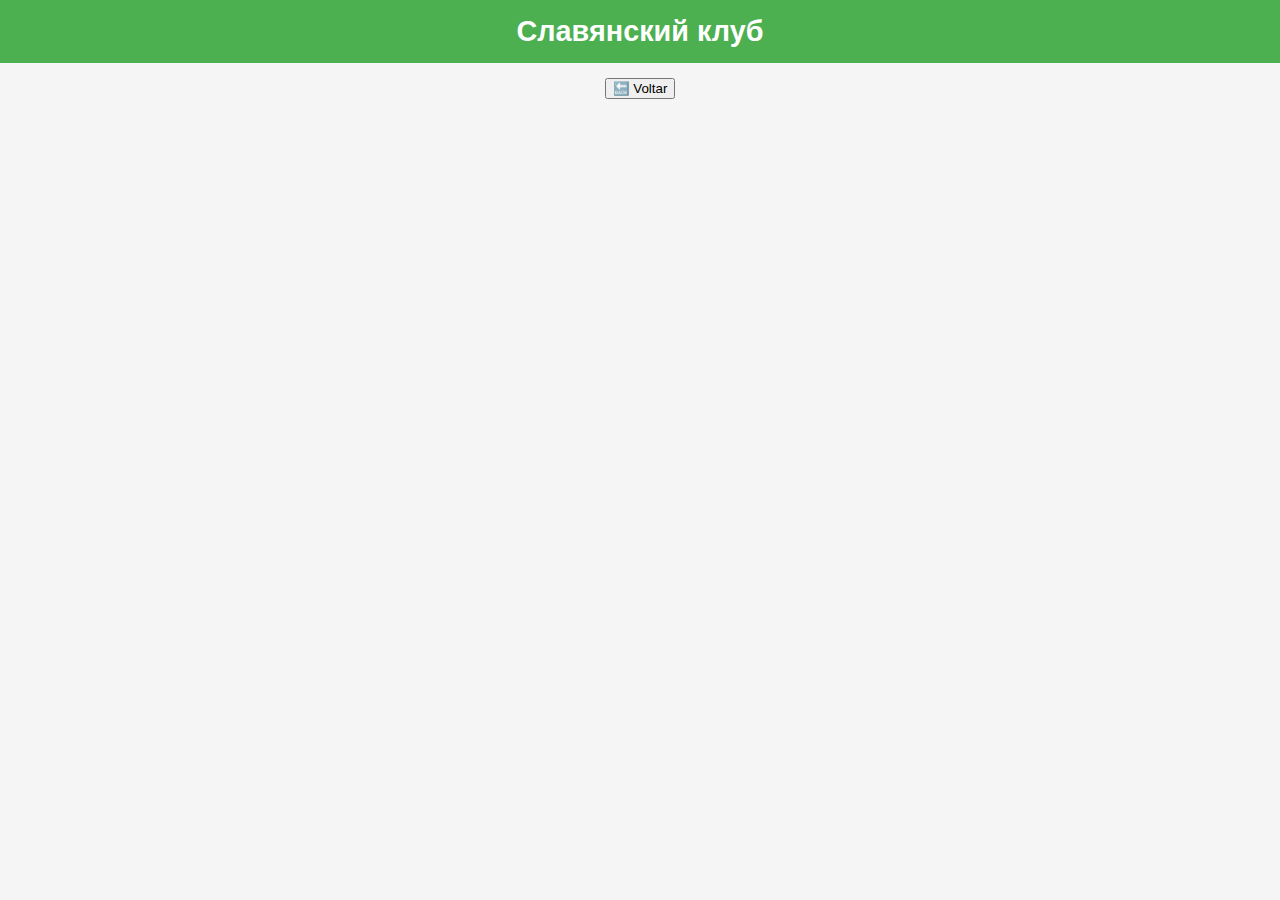
<file: contact.html>
<!DOCTYPE html>
<html lang="ru">
<head>
  <meta charset="UTF-8">
  <meta name="viewport" content="width=device-width, initial-scale=1.0">
  <title>Славянский клуб - Exercício Cruzado</title>
  <link rel="icon" type="image/png" href="images/dimitri-favicon.png">
  <link rel="stylesheet" href="style.css">
</head>
<body>
<header>
  <span id="headerTitle">Славянский клуб</span>
</header>

<script>
/* ====== Botão Voltar ====== */
#backBtn {
  padding: 5px 12px;
  font-size: 0.95em;
  cursor: pointer;
  background-color: #f0f0f0;
  border: 2px solid #333;
  border-radius: 6px;
  transition: all 0.3s;
}

#backBtn:hover {
  background-color: #ddd;
  transform: scale(1.05);
}
</style>
</head>
<body>

<header>Славянский клуб</header>


</script>
  <div id="backButtonContainer" style="text-align:center; margin-top:15px;">
    <button id="backBtn" onclick="window.location.href='index.html'">🔙 Voltar</button>
  </div>
</body>
</html>
</file>
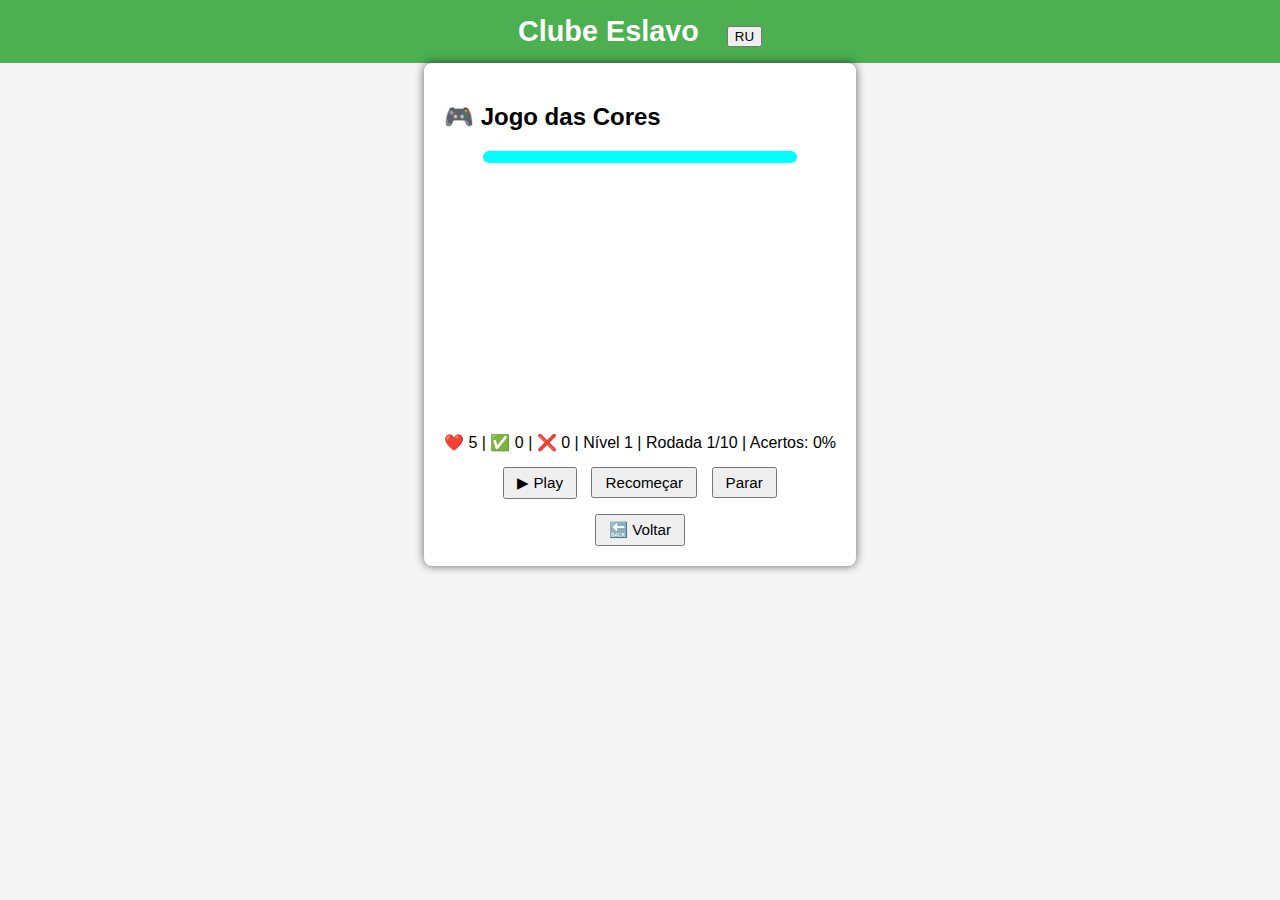
<file: jogoCores.html>
<!DOCTYPE html>
<html lang="pt">
<head>
<meta charset="UTF-8">
<meta name="viewport" content="width=device-width, initial-scale=1.0">
<title>🎮 Jogo Interativo de Idiomas</title>
<link rel="stylesheet" href="style.css">
<style>
#gameArea { 
  display: grid; 
  grid-template-columns: repeat(4, 50px); 
  grid-template-rows: repeat(4, 50px); 
  gap: 10px; 
  justify-content: center; 
  margin: 20px auto; 
}
.square { 
  width: 100%; 
  height: 100%; 
  border-radius: 8px; 
  cursor: pointer; 
  border: 2px solid #333; 
  transition: all 0.3s; 
  display: flex;
  flex-direction: column;
  align-items: center; 
  justify-content: center;
  overflow: hidden;
  background: #222;
}
.square img { max-width: 70%; max-height: 70%; }
.square span { display: none; color: #fff; font-size: 0.8em; text-align: center; margin-top: 2px; }
#gameInfo { text-align: center; font-size: 1.1em; margin-top: 15px; font-weight: bold; }
#score { text-align: center; margin-top: 10px; }
.neon { box-shadow: 0 0 8px #fff,0 0 12px #0ff,0 0 20px #0ff,0 0 30px #0ff; transform: scale(1.1); transition: all 0.3s; }
#timerBarContainer { width: 80%; height: 12px; background: #ccc; margin: 10px auto; border-radius: 8px; overflow: hidden; }
#timerBar { height: 100%; width: 100%; background: #0ff; transition: width 0.1s linear; }
#controls { text-align: center; margin-top: 15px; }
#controls button { padding: 5px 12px; margin: 0 5px; font-size: 0.95em; cursor: pointer; }
/* Pré-visualização 2x2 */
#gameArea.preview { display: grid; grid-template-columns: repeat(2, 140px); grid-template-rows: repeat(2, 140px); gap: 15px; justify-content: center; margin: 20px auto; }
#gameArea.preview .square img { max-width: 100px; max-height: 100px; }
#gameArea.preview .square span { display: block; font-size: 1.1em; font-weight: bold; margin-top: 8px; }
</style>
</head>
<body>
<header>
  <span id="siteTitle">Славянский клуб</span>
  <button id="languageToggle" style="margin-left:20px;">PT</button>
</header>




<div class="content">
<h2>🎮 <span id="gameTitle">Jogo Interativo</span></h2>
<div id="gameInfo"></div>
<div id="timerBarContainer"><div id="timerBar"></div></div>
<div id="gameArea"></div>
<div id="score">❤️ 5 | ✅ 0 | ❌ 0 | Nível 1 | Rodada 1/10 | Acertos: 0%</div>
<div id="controls">
<button id="playBtn">▶ Play</button>
<button id="restartBtn">Recomeçar</button>
<button id="stopBtn">Parar</button>

<div id="backButtonContainer" style="text-align:center; margin-top:15px;">
  <button id="backBtn" onclick="window.location.href='index.html'">🔙 Voltar</button>
</div>

</div>
</div>

<script>
// --- Dados ---
const colors=["red","blue","green","yellow"];
const translations = {
  ru: { title:"Игра Цвета", colors:{ red:"Красный", blue:"Синий", green:"Зелёный", yellow:"Жёлтый" }, gameOver:"Конец игры!", correct:"Правильно!", wrong:"Неправильно!" },
  pt: { title:"Jogo das Cores", colors:{ red:"Vermelho", blue:"Azul", green:"Verde", yellow:"Amarelo" }, gameOver:"Fim de jogo!", correct:"Correto!", wrong:"Errado!" }
};
const objects=["bola","carro","casa","aviao"];
const translationsObjects={ ru:{ bola:"Мяч", carro:"Машина", casa:"Дом", aviao:"Самолет" }, pt:{ bola:"Bola", carro:"Carro", casa:"Casa", aviao:"Avião" } };
const objectImages={ bola:"imagens/bola.png", carro:"imagens/carro.png", casa:"imagens/casa.png", aviao:"imagens/aviao.png" };
const animals=["cachorro","gato","passaro","peixe"];
const translationsAnimals={ pt:{ cachorro:"Cachorro", gato:"Gato", passaro:"Pássaro", peixe:"Peixe" }, ru:{ cachorro:"Собака", gato:"Кошка", passaro:"Птица", peixe:"Рыба" } };
const animalImages={ cachorro:"imagens/cachorro.png", gato:"imagens/gato.png", passaro:"imagens/passaro.png", peixe:"imagens/peixe.png" };
const fruits=["maca","banana","laranja","uva"];
const translationsFruits={ pt:{ maca:"Maçã", banana:"Banana", laranja:"Laranja", uva:"Uva" }, ru:{ maca:"Яблоко", banana:"Банан", laranja:"Апельсин", uva:"Виноград" } };
const fruitImages={ maca:"imagens/maca.png", banana:"imagens/banana.png", laranja:"imagens/laranja.png", uva:"imagens/uva.png" };
const shapes=["quadrado","circulo","triangulo","estrela"];
const translationsShapes={ pt:{ quadrado:"Quadrado", circulo:"Círculo", triangulo:"Triângulo", estrela:"Estrela" }, ru:{ quadrado:"Квадрат", circulo:"Круг", triangulo:"Треугольник", estrela:"Звезда" } };
const shapeImages={ quadrado:"imagens/quadrado.png", circulo:"imagens/circulo.png", triangulo:"imagens/triangulo.png", estrela:"imagens/estrela.png" };

// Interface
const uiTexts = {
  ru: {
    siteTitle:"Славянский клуб",
    gameTitleColors:"Игра Цвета",
    gameTitleObjects:"Игра Объектов",
    gameTitleAnimals:"Игра Животных",
    gameTitleFruits:"Игра Фруктов",
    gameTitleShapes:"Игра Фигур",
    gameTitleAnimalsColors:"Игра Животных + Цвета",
    gameTitleObjectsTranslate:"Игра Объектов + Перевод",
    gameTitleAudioTranslate:"Аудио + Перевод",
    controls:{ play:"▶ Играть", restart:"Перезапустить", stop:"Стоп" },
    preview:"🔎 Наблюдаем за предметами...",
    paused:"⏸ Игра на паузе",
    endColors:"✅ Конец игры с цветами!",
    levelComplete: level=>`✅ Уровень ${level-1} пройден!`
  },
  pt: {
    siteTitle:"Clube Eslavo",
    gameTitleColors:"Jogo das Cores",
    gameTitleObjects:"Jogo de Objetos",
    gameTitleAnimals:"Jogo dos Animais",
    gameTitleFruits:"Jogo das Frutas",
    gameTitleShapes:"Jogo das Formas",
    gameTitleAnimalsColors:"Jogo Animais + Cores",
    gameTitleObjectsTranslate:"Jogo Objetos + Tradução",
    gameTitleAudioTranslate:"Áudio + Tradução",
    controls:{ play:"▶ Play", restart:"Recomeçar", stop:"Parar" },
    preview:"🔎 Observando os itens...",
    paused:"⏸ Jogo pausado",
    endColors:"✅ Fim do jogo de cores!",
    levelComplete: level=>`✅ Nível ${level-1} concluído!`
  }
};

let currentLang="pt", currentMode="colors", correctItem="", targetCount=0, selectedCorrect=0;
let score={correct:0,wrong:0}, level=1, round=1, maxRounds=10, maxLevel=3;
let gameActive=false, waitingNextLevel=false, timerInterval;
let lives = 5, streak = 0; // Vidas e acertos consecutivos

const gameArea=document.getElementById("gameArea");
const gameInfo=document.getElementById("gameInfo");
const scoreDiv=document.getElementById("score");
const timerBar=document.getElementById("timerBar");

// --- Botões ---
document.getElementById("languageToggle").addEventListener("click", ()=>{ 
  currentLang=currentLang==="ru"?"pt":"ru"; 
  updateLang(); 
});
document.getElementById("restartBtn").addEventListener("click", restartGame);
document.getElementById("stopBtn").addEventListener("click", stopGame);
document.getElementById("playBtn").addEventListener("click", ()=> { 
  if(waitingNextLevel){ waitingNextLevel=false; showPreview(); } 
  else { gameActive=true; showPreview(); } 
});

// --- Atualiza idioma ---
function updateLang(){
  const texts = uiTexts[currentLang];
  document.getElementById("siteTitle").textContent = texts.siteTitle;
  document.getElementById("gameTitle").textContent =
    currentMode==="colors"? texts.gameTitleColors :
    currentMode==="objects"? texts.gameTitleObjects :
    currentMode==="animals"? texts.gameTitleAnimals :
    currentMode==="fruits"? texts.gameTitleFruits :
    currentMode==="animalsColors"? texts.gameTitleAnimalsColors :
    currentMode==="objectsTranslate"? texts.gameTitleObjectsTranslate :
    currentMode==="audioTranslate"? texts.gameTitleAudioTranslate :
    texts.gameTitleShapes;
  document.getElementById("languageToggle").textContent=currentLang==="ru"?"PT":"RU";
  document.getElementById("playBtn").textContent = texts.controls.play;
  document.getElementById("restartBtn").textContent = texts.controls.restart;
  document.getElementById("stopBtn").textContent = texts.controls.stop;
}

// --- Shuffle ---
function shuffleArray(array){ for(let i=array.length-1;i>0;i--){ const j=Math.floor(Math.random()*(i+1)); [array[i],array[j]]=[array[j],array[i]]; } }

// --- Fala ---
function speak(text){ 
  if('speechSynthesis' in window){ 
    window.speechSynthesis.cancel(); 
    const utter=new SpeechSynthesisUtterance(text);
    utter.lang=currentLang==='ru'?'ru-RU':'pt-BR'; 
    utter.rate=1; utter.pitch=1; utter.volume=1;
    speechSynthesis.speak(utter); 
  }
}

// --- Pré-visualização ---
function showPreview(){
  if(!gameActive) return;
  gameInfo.textContent = uiTexts[currentLang].preview;
  gameArea.innerHTML = "";
  gameArea.classList.add("preview");
  let items, images, labels;
  if(currentMode==="colors"){ items=colors; labels=translations[currentLang].colors; }
  else if(currentMode==="objects"){ items=objects; images=objectImages; labels=translationsObjects[currentLang]; }
  else if(currentMode==="animals"){ items=animals; images=animalImages; labels=translationsAnimals[currentLang]; }
  else if(currentMode==="fruits"){ items=fruits; images=fruitImages; labels=translationsFruits[currentLang]; }
  else if(currentMode==="shapes"){ items=shapes; images=shapeImages; labels=translationsShapes[currentLang]; }
  else if(currentMode==="animalsColors"){ items=colors; labels=translations[currentLang].colors; }
  else if(currentMode==="objectsTranslate"){ items=objects; labels=translationsObjects[currentLang]; images=objectImages; }
  else if(currentMode==="audioTranslate"){ items=objects; labels=translationsObjects[currentLang]; images=objectImages; }

  items.forEach(item=>{
    const sq=document.createElement("div"); sq.classList.add("square");
    if(currentMode==="colors" || currentMode==="animalsColors"){ sq.style.background=item; }
    else { const img=document.createElement("img"); img.src=images[item]; sq.appendChild(img); }
    const label=document.createElement("span"); label.textContent=labels[item];
    sq.appendChild(label); gameArea.appendChild(sq);
  });
  setTimeout(()=>{ gameArea.classList.remove("preview"); startRound(); },2000);
}

// --- Criar quadrados ---
function createSquares(){
  gameArea.innerHTML=""; 
  const totalSquares=16;
  const positions=Array.from({length:totalSquares},(_,i)=>i); 
  shuffleArray(positions);
  const targetPositions=positions.slice(0,targetCount);
  for(let i=0;i<totalSquares;i++){
    const sq=document.createElement("div"); sq.classList.add("square");
    let pool, images;
    if(currentMode==="colors" || currentMode==="animalsColors"){ pool=colors; }
    else if(currentMode==="objects"){ pool=objects; images=objectImages; }
    else if(currentMode==="animals"){ pool=animals; images=animalImages; }
    else if(currentMode==="fruits"){ pool=fruits; images=fruitImages; }
    else if(currentMode==="shapes"){ pool=shapes; images=shapeImages; }
    else if(currentMode==="objectsTranslate" || currentMode==="audioTranslate"){ pool=objects; images=objectImages; }

    let item=targetPositions.includes(i)? correctItem : pool[Math.floor(Math.random()*pool.length)];
    while(item===correctItem && !targetPositions.includes(i)) item=pool[Math.floor(Math.random()*pool.length)];
    sq.dataset.item=item;
    if(currentMode==="colors" || currentMode==="animalsColors"){ sq.style.background=item; }
    else { const img=document.createElement("img"); img.src=images[item]; sq.appendChild(img); }
    sq.addEventListener("click", checkSquare); 
    gameArea.appendChild(sq);
  }
}

// --- Round ---
function startRound(){
  if(!gameActive || waitingNextLevel) return; 
  clearInterval(timerInterval);
  if(lives<=0){ gameOver(); return; }
  if(round>maxRounds){ 
    if(currentMode==="colors") currentMode="objects";
    else if(currentMode==="objects") currentMode="animals";
    else if(currentMode==="animals") currentMode="fruits";
    else if(currentMode==="fruits") currentMode="shapes";
    else if(currentMode==="shapes") currentMode="animalsColors";
    else if(currentMode==="animalsColors") currentMode="objectsTranslate";
    else if(currentMode==="objectsTranslate") currentMode="audioTranslate";
    else { level++; currentMode="colors"; }
    round=1; score.correct=0; score.wrong=0; updateScore(); waitingNextLevel=true;
    gameInfo.textContent=uiTexts[currentLang].levelComplete(level); 
    return;
  }

  let pool, labels;
  if(currentMode==="colors"){ pool=colors; labels=translations[currentLang].colors; }
  else if(currentMode==="objects"){ pool=objects; labels=translationsObjects[currentLang]; }
  else if(currentMode==="animals"){ pool=animals; labels=translationsAnimals[currentLang]; }
  else if(currentMode==="fruits"){ pool=fruits; labels=translationsFruits[currentLang]; }
  else if(currentMode==="shapes"){ pool=shapes; labels=translationsShapes[currentLang]; }
  else if(currentMode==="animalsColors"){ pool=colors; labels=translations[currentLang].colors; }
  else if(currentMode==="objectsTranslate" || currentMode==="audioTranslate"){ pool=objects; labels=translationsObjects[currentLang]; }

  correctItem=pool[Math.floor(Math.random()*pool.length)];
  targetCount = Math.floor(Math.random()*3) + 1;
  selectedCorrect=0; 
  createSquares();

  // Frase especial para modos extras
  if(currentMode==="animalsColors"){
    const animal=animals[Math.floor(Math.random()*animals.length)];
    const animalEmoji = animal==="cachorro"?"🐶":animal==="gato"?"🐱":animal==="passaro"?"🐦":"🐟";
    gameInfo.textContent = targetCount>1 ? `👉 O ${animalEmoji} é ${targetCount} cores` : `👉 O ${animalEmoji} é ___`;
    speak(labels[correctItem]);
  } else if(currentMode==="objectsTranslate" || currentMode==="audioTranslate"){
    gameInfo.textContent = targetCount>1 ? `👉 Clique em ${targetCount} "${labels[correctItem]}"` : `👉 Clique em "${labels[correctItem]}"`;
    if(currentMode==="audioTranslate") speak(labels[correctItem]);
  } else {
    const label=labels[correctItem];
    gameInfo.textContent = targetCount>1 ? `👉 Clique em ${targetCount} "${label}"` : `👉 Clique em "${label}"`;
    speak(label);
  }
  startTimer();
}

// --- Timer ---
function startTimer(){
  let maxTime=Math.max(7000-(level-1)*500,2000); 
  const interval=50; 
  timerBar.style.width='100%';
  timerInterval=setInterval(()=>{
    maxTime-=interval; 
    timerBar.style.width=(maxTime/7000*100)+'%';
    if(maxTime<=0){ 
      clearInterval(timerInterval); 
      lives--; streak=0;
      updateScore(); 
      speak(uiTexts[currentLang].wrong); 
      round++; 
      setTimeout(startRound,500); 
    }
  },interval);
}

// --- Click ---
function checkSquare(e){
  if(!gameActive || waitingNextLevel) return;
  const item=e.currentTarget.dataset.item;
  if(item===correctItem){ 
    e.currentTarget.classList.add("neon"); 
    selectedCorrect++; 
    if(selectedCorrect===targetCount){ 
      score.correct++; 
      streak++;
      if(streak>=5 && lives<5){ lives++; streak=0; gameInfo.textContent += " 💖 Vida recuperada!"; speak("Você recuperou uma vida!"); }
      updateScore(); 
      clearInterval(timerInterval); 
      speak(uiTexts[currentLang].correct); 
      round++; 
      startRound(); 
    }
  } else { 
    score.wrong++; 
    lives--; streak=0;
    updateScore(); 
    speak(uiTexts[currentLang].wrong); 
    if(lives<=0) gameOver(); 
  }
}

// --- Pontuação ---
function updateScore(){ 
  const total=score.correct+score.wrong; 
  const percent=total?Math.round((score.correct/total)*100):0; 
  scoreDiv.textContent=`❤️ ${lives} | ✅ ${score.correct} | ❌ ${score.wrong} | Nível ${level} | Rodada ${round}/${maxRounds} | Acertos: ${percent}%`; 
}

function gameOver(){ 
  gameActive=false; 
  clearInterval(timerInterval); 
  gameInfo.textContent=uiTexts[currentLang].gameOver; 
  speak(gameInfo.textContent); 
  timerBar.style.width='0%'; 
}

function restartGame(){ 
  score={correct:0,wrong:0}; 
  lives=5; streak=0;
  level=1; round=1; 
  gameActive=false; waitingNextLevel=false; 
  currentMode="colors"; 
  updateScore(); 
  updateLang();
}

function stopGame(){ 
  gameActive=false; 
  clearInterval(timerInterval); 
  gameInfo.textContent=uiTexts[currentLang].paused; 
  timerBar.style.width='0%'; 
}

// Inicializa
updateLang();
</script>
</body>
</html>
</file>
<file: style.css>
body {
  font-family: Arial, sans-serif;
  background: #f2f2f2;
  margin: 0;
  padding: 0;
  height: 100vh;              /* ocupa 100% da tela */
  overflow: hidden;           /* sem scroll no body */
  display: flex;
  flex-direction: column;     /* organiza header, nav e conteúdo */
}

header {
  background-color: #4CAF50;
  color: white;
  padding: 20px;
  text-align: center;
  font-size: 2em;
  flex-shrink: 0;
}

nav {
  background-color: #333;
  flex-shrink: 0;
}
nav ul {
  list-style: none;
  margin: 0;
  padding: 0;
  display: flex;
}
nav li { flex: 1; }
nav a {
  display: block;
  padding: 15px;
  text-align: center;
  color: white;
  text-decoration: none;
}
nav a:hover, nav a.active {
  background-color: #111;
  font-weight: bold;
}


nav ul li a {
  cursor: pointer;
  color: #fff; /* ou outra cor */
  text-decoration: none;
  transition: color 0.2s;
}

nav ul li a:hover {
  color: #ffcc00; /* destaque quando passar o mouse */
}




/* Container fixo com rolagem interna */
.lesson-container {
  flex: 1;                       /* ocupa o restante da tela */
  max-width: 900px;
  margin: auto;
  display: grid;
  grid-template-columns: repeat(3, 1fr); /* 2 colunas */
  grid-template-rows: repeat(2, 1fr);    /* 3 linhas */
  gap: 15px;
  overflow-y: auto;              /* scroll só aqui */
  padding: 5px;
}

/* Cartões dos exercícios */
.lesson-card {
  background: white;
  border-radius: 8px;
  padding: 15px;
  box-shadow: 0 0 10px rgba(0,0,0,0.1);
  cursor: pointer;
  transition: transform 0.2s, background-color 0.2s;
  display: flex;
  align-items: center;
  justify-content: center;
}
.lesson-card:hover {
  transform: scale(1.05);
  background-color: #e0ffe0;
}
.lesson-card.completed {
  background-color: #d4edda !important;
  border: 2px solid #28a745;
  font-weight: bold;
}


.modal { display:none; position:fixed; top:0; left:0; width:100%; height:100%; background: rgba(0,0,0,0.6); z-index: 1000; overflow:auto; }
.modal-content { background:#fff; margin:50px auto; padding:20px; border-radius:8px; max-width:700px; position:relative; text-align:center; }
.close-btn { position:absolute; top:10px; right:15px; font-size:25px; cursor:pointer; }
.word { padding:10px 15px; background:#4CAF50; color:white; border-radius:5px; cursor:pointer; display:inline-block; }
.word:hover { background:#45a049; }
#assembledPhrase, #feedback { margin-top:10px; font-weight:bold; font-size:1.2em; }
#wordBank { display:flex; flex-wrap:wrap; gap:10px; justify-content:center; margin-top:15px; }
#resultImage { margin-top:15px; }

/* Neon blinking message */
@keyframes neonBlink {
  0%,50%,100%{text-shadow:0 0 5px #0f0,0 0 10px #0f0,0 0 20px #0f0; opacity:1;}
  25%,75%{text-shadow:none; opacity:0.6;}
}
#congratsMessage { display:none; font-size:3em; font-weight:bold; color:#0f0; text-align:center; margin-top:20px; animation:neonBlink 1s infinite; }

/* Hearts for lives */
#livesContainer { margin-top:15px; }
.heart { display:inline-block; font-size:2em; margin:0 3px; transition: transform 0.2s, opacity 0.3s; }
.heart.lost { opacity:0.2; transform:scale(0.8); }

/* Progress bar */
#progress-container { width: 90%; height: 25px; background:#ddd; border-radius:12px; margin: 20px auto; }
#progress-bar { width:0; height:100%; background:#4CAF50; border-radius:12px; transition:width 0.5s ease; }
.progress-text { text-align:center; font-weight:bold; margin-top:10px; }

/* Responsividade */
@media(max-width:768px){
    header { font-size:1.5em; padding:15px; }
    nav ul { flex-direction:column; }
    .lesson-container { flex-direction:column; margin:10px; padding:5px; }
    .lesson-card { flex:1 1 auto; padding:15px; font-size:1em; }
    .modal-content { width:90%; margin:30px auto; padding:15px; }
    #modalPhrase { font-size:1.4em; }
    #assembledPhrase { font-size:1em; }
    #wordBank .word { padding:8px 10px; font-size:0.9em; }
    #congratsMessage { font-size:2em; top:35%; }
}

/* Dimitri placeholder */
#dimitri { width:120px; height:180px; position:fixed; bottom:10px; right:10px; background: url('dimitri.png') no-repeat center/contain; }





    .main-content {
        padding: 20px;
        margin: 0 auto;
        max-width: 1200px;
    }

    .content {
        max-width: 900px;
        margin: 0 auto;
        padding: 20px;
        background: white;
        border-radius: 8px;
        box-shadow: 0 0 10px rgba(0,0,0,0.6);
    }

    .container {
        display: flex;
        justify-content: space-between;
        margin-bottom: 20px;
    }

    .column {
        width: 48%;
        display: flex;
        flex-direction: column;
        gap: 10px;
    }

    .word {
        padding: 10px;
        background: #4CAF50;
        color: white;
        border-radius: 5px;
        cursor: grab;
        text-align: center;
        user-select: none;
        min-width: 150px;
    }

    .placeholder {
        padding: 10px;
        background: #f0f0f0;
        border: 2px dashed #ccc;
        border-radius: 5px;
        min-height: 40px;
        display: flex;
        align-items: center;
        justify-content: center;
        text-align: center;
    }

    .correct { background: #4CAF50 !important; color: white; }
    .wrong { background: #f44336 !important; color: white; }

    .feedback {
        margin-top: 20px;
        font-weight: bold;
        font-size: 1.2em;
        text-align: center;
    }

    /* Barra de progresso */
    #progressContainer { margin-bottom: 5px; }
    #progressText { margin-bottom: 5px; font-weight: bold; }
    #progressBarContainer {
        background: #ccc;
        width:100%;
        height: 20px;
        border-radius: 20px;
        overflow: hidden;
    }
    #progressBar {
        height: 100%;
        width: 0%;
        background: #4CAF50;
        transition: width 0.3s;
    }

    /* Botão simétrico */
    #checkBtn {
        padding: 10px 20px;
        font-size: 1em;
        background-color: #2196F3;
        color: white;
        border: none;
        border-radius: 5px;
        cursor: pointer;
        display: block;
        margin: 0 auto;
        min-width: 150px;
        text-align: center;
    }

    #checkBtn:hover {
        background-color: #1976D2;
    }



/* Overlay tela cheia */
.overlay {
    display: none;
    position: fixed;
    top: 0;
    left: 0;
    width: 100%;
    height: 100%;
    background: rgba(0,0,0,0.85); /* fundo escuro translúcido */
    z-index: 9999;
    overflow-y: auto;
    animation: fadeIn 0.3s ease-in-out;
}

/* Conteúdo centralizado */
.overlay-content {
    background: #fff;
    margin: 40px auto;
    padding: 20px;
    border-radius: 12px;
    max-width: 800px;
    min-height: 100px;
    box-shadow: 0 5px 20px rgba(0,0,0,0.4);
    animation: slideUp 0.3s ease-in-out;
}

/* Botão de fechar (X) */
.close-btn {
    position: absolute;
    top: 15px;
    right: 25px;
    font-size: 28px;
    font-weight: bold;
    color: #fff;
    cursor: pointer;
    transition: color 0.2s;
}
.close-btn:hover {
    color: #ff5555;
}

/* Animações suaves */
@keyframes fadeIn {
    from { opacity: 0; }
    to { opacity: 1; }
}
@keyframes slideUp {
    from { transform: translateY(30px); opacity: 0; }
    to { transform: translateY(0); opacity: 1; }
}








/* ====== Estilos Globais ====== */
body {
  margin: 0;
  font-family: 'Segoe UI', Tahoma, Geneva, Verdana, sans-serif;
  background: #f5f5f5;
}

header {
  background: #4CAF50;
  color: white;
  text-align: center;
  padding: 15px;
  font-size: 1.8em;
  font-weight: bold;
}

/* Menu lateral */
nav {
  position: fixed;       /* Fixa o menu na lateral */
  top: 0;                /* Começa do topo */
  left: 0;               /* Alinha à esquerda */
  height: 100%;          /* Ocupa toda a altura da tela */
  width: 200px;          /* Largura do menu */
  background: #4CAF50;   /* Cor de fundo do menu */
  padding-top: 20px;
  box-shadow: 2px 0 5px rgba(0,0,0,0.2); /* Sombra lateral */
  z-index: 1000;         /* Fica acima de outros elementos */
}

nav ul {
  list-style: none;           /* Remove marcadores */
  padding: 0;
  margin: 0;
  display: flex;
  flex-direction: column;     /* Links na vertical */
  gap: 10px;                  /* Espaçamento entre links */
}

nav ul li a,
nav ul li button {
  display: block;
  text-decoration: none;
  padding: 12px 20px;
  color: white;
  background: none;
  border: none;
  border-radius: 5px;
  text-align: left;
  cursor: pointer;
  transition: 0.3s;
}

nav ul li a:hover,
nav ul li button:hover {
  background: #45a049;
}

/* Progress Bar */
#progress-container {
  width: 90%;
  height: 20px;
  background: #ccc;
  margin: 20px auto;
  border-radius: 10px;
  overflow: hidden;
}

#progress-bar {
  height: 100%;
  width: 0%;
  background: #4CAF50;
  transition: 0.5s;
}

.progress-text {
  text-align: center;
  margin-bottom: 20px;
}

/* Lição Cards */
.lesson-container {
  display: flex;
  flex-wrap: wrap;
  gap: 10px;
  width: 90%;
  margin: 0 auto 40px;
}

.lesson-card {
  flex: 1 1 200px;
  padding: 15px;
  background: #fff;
  border-radius: 10px;
  box-shadow: 0 5px 15px rgba(0,0,0,0.1);
  cursor: pointer;
  text-align: center;
  transition: 0.3s;
}

.lesson-card:hover {
  transform: translateY(-3px);
}

.lesson-card.locked {
  pointer-events: none;
  opacity: 0.5;
  cursor: not-allowed;
}

/* Modal & Overlay */
.modal,
.overlay {
  display: none;
  position: fixed;
  top: 0;
  left: 0;
  width: 100%;
  height: 100%;
  background: rgba(0,0,0,0.8);
  z-index: 2000;
  overflow-y: auto;
}

.modal-content,
.overlay-content {
  background: #fff;
  margin: 50px auto;
  padding: 20px;
  border-radius: 10px;
  width: 90%;
  max-width: 900px;
  position: relative;
}

.close,
.close-btn {
  position: absolute;
  top: 10px;
  right: 15px;
  font-size: 28px;
  font-weight: bold;
  cursor: pointer;
  color: #333;
  transition: 0.3s;
}

.close:hover,
.close-btn:hover {
  color: #000;
}

/* Mascote Dimitri */
#dimitri {
  position: fixed;
  bottom: 20px;
  right: 20px;
  width: 120px;
  height: 180px;
  z-index: 1000;
}

#dimitri .head {
  width: 80px;
  height: 80px;
  background: #ffcc99;
  border-radius: 50%;
  margin: 0 auto;
  position: relative;
  border: 2px solid #333;
}

.ushanka {
  width: 100%;
  height: 30px;
  background: #800000;
  position: absolute;
  top: -10px;
  border-radius: 50% 50% 0 0;
}

.ushanka .ear {
  width: 20px;
  height: 20px;
  background: #800000;
  position: absolute;
  top: 10px;
  border-radius: 50%;
}

.ushanka .ear.left { left: -10px; }
.ushanka .ear.right { right: -10px; }

#dimitri .eye {
  width: 15px;
  height: 15px;
  background: #000;
  border-radius: 50%;
  position: absolute;
  top: 25px;
  animation: blink 4s infinite;
}

#dimitri .eye.left { left: 18px; }
#dimitri .eye.right { right: 18px; }

@keyframes blink { 0%,90%,100% { height: 15px; } 95% { height: 2px; } }

#dimitri .eyebrow {
  width: 18px;
  height: 3px;
  background: #333;
  position: absolute;
  top: 18px;
}

#dimitri .eyebrow.left { left: 15px; transform: rotate(-10deg); }
#dimitri .eyebrow.right { right: 15px; transform: rotate(10deg); }

#dimitri .mouth {
  width: 40px;
  height: 10px;
  border-bottom: 3px solid #000;
  border-radius: 0 0 20px 20px;
  position: absolute;
  bottom: 15px;
  left: 50%;
  transform: translateX(-50%);
  transition: 0.3s;
}

#dimitri .body {
  width: 70px;
  height: 80px;
  background: #0055aa;
  margin: 0 auto;
  top: 10px;
  position: relative;
  border-radius: 10px;
}

#dimitri .arm {
  width: 15px;
  height: 50px;
  background: #0055aa;
  position: absolute;
  top: 10px;
  border-radius: 10px;
  transform-origin: top center;
  transition: transform 0.3s;
}

#dimitri .arm.left { left: -15px; }
#dimitri .arm.right { right: -15px; }

/* Mascote Animações */
.acenando .arm.left { transform: rotate(-30deg); }
.acenando .arm.right { transform: rotate(30deg); }
.acenando .body { animation: pulse 0.3s infinite alternate; }
.triste .mouth { border-bottom: none; border-top: 3px solid #000; border-radius: 20px 20px 0 0; }

@keyframes pulse { 0% { transform: scale(1); } 100% { transform: scale(1.05); } }



@keyframes neonPulse { 0% { background-color: #0055aa; box-shadow: none; } 50% { background-color: #0f0; box-shadow: 0 0 10px #0f0, 0 0 20px #0f0; } 100% { background-color: #0055aa; box-shadow: none; } }

@keyframes neonBlink { 0%,50%,100% { text-shadow: 0 0 5px #0f0,0 0 10px #0f0,0 0 20px #0f0,0 0 40px #0f0; opacity:1; } 25%,75% { text-shadow: none; opacity: 0.6; } }

#congratsMessage {
  display: none;
  font-size: 3em;
  font-weight: bold;
  color: #0f0;
  text-align: center;
  margin-top: 20px;
  animation: neonBlink 1s infinite;
  position: fixed;
  top: 40%;
  left: 50%;
  transform: translate(-50%, -50%);
  z-index: 2000;
  pointer-events: none;
}

/* Chat */
.chat-container {
  width: 90%;
  max-width: 900px;
  height: 180px;
  margin: 20px auto;
  border-radius: 15px;
  overflow: hidden;
  box-shadow: 0 8px 20px rgba(0,0,0,0.25);
  display: flex;
  flex-direction: column;
  background: #fdfdfd;
}

.chat-messages {
  flex: 1;
  padding: 20px;
  overflow-y: auto;
  display: flex;
  flex-direction: column;
  gap: 1px;
  scroll-behavior: smooth;
}

.chat-message {
  max-width: 70%;
  padding: 12px 18px;
  border-radius: 20px;
  word-wrap: break-word;
  font-size: 1em;
  position: relative;
  display: flex;
  align-items: flex-end;
  gap: 10px;
  opacity: 0;
  transform: translateY(20px);
  animation: appear 0.3s forwards;
}

.chat-message.user {
  background: #4CAF50;
  color: #fff;
  align-self: flex-end;
  border-bottom-right-radius: 0;
  justify-content: flex-end;
}

.chat-message.bot {
  background: #e0e0e0;
  color: #333;
  align-self: flex-start;
  border-bottom-left-radius: 0;
}

.chat-message.bot .avatar {
  width: 32px;
  height: 32px;
  border-radius: 50%;
  background: #4CAF50;
  color: #fff;
  display: flex;
  justify-content: center;
  align-items: center;
  font-weight: bold;
  flex-shrink: 0;
}

@keyframes appear { to { opacity:1; transform: translateY(0); } }

.chat-input-container {
  display: flex;
  border-top: 1px solid #ccc;
  padding: 10px;
  background: #fff;
}

#chat-input {
  flex: 1;
  padding: 12px 16px;
  border: 1px solid #ccc;
  border-radius: 25px;
  outline: none;
  font-size: 1em;
}

#chat-send {
  padding: 12px 20px;
  border: none;
  margin-left: 10px;
  background: #4CAF50;
  color: #fff;
  cursor: pointer;
  font-weight: bold;
  border-radius: 25px;
  transition: 0.3s;
}

#chat-send:hover { background: #45a049; }

.chat-messages::-webkit-scrollbar { width: 8px; }
.chat-messages::-webkit-scrollbar-thumb { background: rgba(0,0,0,0.25); border-radius: 4px; }





/* ====== Mascote Dimitri ====== */
#dimitri {
  position: fixed;
  bottom: 20px;
  right: 20px;
  width: 120px;
  height: 180px;
  z-index: 1000;
}

#dimitri .head {
  width: 80px;
  height: 80px;
  background: #ffcc99;
  border-radius: 50%;
  margin: 0 auto;
  position: relative;
  border: 2px solid #333;
}

.ushanka {
  width: 100%;
  height: 30px;
  background: #800000;
  position: absolute;
  top: -10px;
  border-radius: 50% 50% 0 0;
}

.ushanka .ear {
  width: 20px;
  height: 20px;
  background: #800000;
  position: absolute;
  top: 10px;
  border-radius: 50%;
}

.ushanka .ear.left { left: -10px; }
.ushanka .ear.right { right: -10px; }

/* Olhos sempre piscando */
#dimitri .eye {
  width: 15px;
  height: 15px;
  background: #000;
  border-radius: 50%;
  position: absolute;
  top: 25px;
  animation: blink 4s infinite;
}

#dimitri .eye.left { left: 18px; }
#dimitri .eye.right { right: 18px; }

@keyframes blink {
  0%, 90%, 100% { height: 15px; }
  95% { height: 2px; }
}

#dimitri .eyebrow {
  width: 18px;
  height: 3px;
  background: #333;
  position: absolute;
  top: 18px;
}

#dimitri .eyebrow.left { left: 15px; transform: rotate(-10deg); }
#dimitri .eyebrow.right { right: 15px; transform: rotate(10deg); }

#dimitri .mouth {
  width: 40px;
  height: 10px;
  border-bottom: 3px solid #000;
  border-radius: 0 0 20px 20px;
  position: absolute;
  bottom: 15px;
  left: 50%;
  transform: translateX(-50%);
  transition: 0.3s;
}

#dimitri .body {
  width: 70px;
  height: 80px;
  background: #0055aa;
  margin: 0 auto;
  top: 10px;
  position: relative;
  border-radius: 10px;
}

#dimitri .arm {
  width: 15px;
  height: 50px;
  background: #0055aa;
  position: absolute;
  top: 10px;
  border-radius: 10px;
  transform-origin: top center;
  transition: transform 0.3s;
}

#dimitri .arm.left { left: -15px; }
#dimitri .arm.right { right: -15px; }

/* ====== Animações Mascote ====== */
.acenando .arm.left { transform: rotate(-30deg); }
.acenando .arm.right { transform: rotate(30deg); }
.acenando .body { animation: pulse 0.3s infinite alternate; }

.triste .mouth {
  border-bottom: none;
  border-top: 3px solid #000;
  border-radius: 20px 20px 0 0;
}

@keyframes pulse {
  0% { transform: scale(1); }
  100% { transform: scale(1.05); }
}

/* Neon celebration */
.neon .body { animation: neonPulse 0.5s infinite alternate; }
.neon .ushanka { animation: neonPulse 0.5s infinite alternate; }
@keyframes neonPulse {
  0% { background-color: #0055aa; box-shadow: none; }
  50% { background-color: #0f0; box-shadow: 0 0 10px #0f0, 0 0 20px #0f0; }
  100% { background-color: #0055aa; box-shadow: none; }
}

/* Mensagem de parabéns */
#congratsMessage {
  display: none;
  font-size: 3em;
  font-weight: bold;
  color: #0f0;
  text-align: center;
  margin-top: 20px;
  animation: neonBlink 1s infinite;
  position: fixed;
  top: 40%;
  left: 50%;
  transform: translate(-50%, -50%);
  z-index: 2000;
  pointer-events: none;
}

@keyframes neonBlink {
  0%, 50%, 100% { text-shadow: 0 0 5px #0f0,0 0 10px #0f0,0 0 20px #0f0,0 0 40px #0f0; opacity:1; }
  25%, 75% { text-shadow: none; opacity: 0.6; }
}

/* Exemplo do estilo de botão do index */
.btn {
    background-color: #4CAF50; /* verde */
    color: white;
    border: none;
    padding: 10px 20px;
    font-size: 16px;
    border-radius: 8px;
    cursor: pointer;
    transition: 0.3s;
}

.btn:hover {
    background-color: #45a049;
}
</file>
